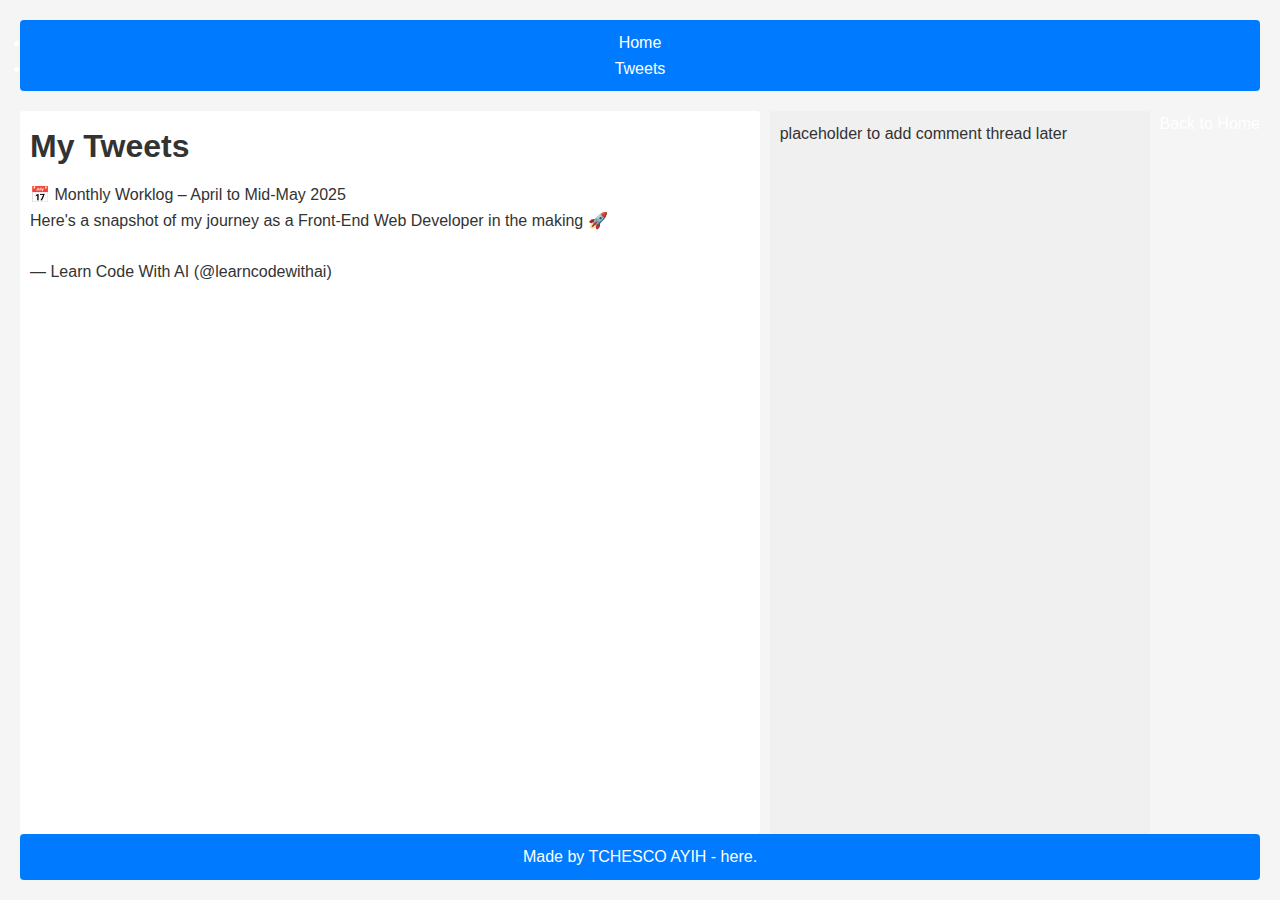
<file: css_basic/tweets.html>
<!DOCTYPE html>
<html lang="en">
  <head>
    <meta charset="UTF-8" />
    <title>My Tweets</title>
    <link href="base.css" rel="stylesheet" />
    <link href="styles.css" rel="stylesheet" />
  </head>

  <body>
    <header>
      <ul>
        <li><a href="index.html">Home</a></li>
        <li><a href="tweets.html">Tweets</a></li>
      </ul>
    </header>
    <main>
      <article>
        <h1>My Tweets</h1>

        <!-- Embedded tweet (example from Twitter Docs) -->
        <blockquote class="twitter-tweet">
          <p lang="en" dir="ltr">
            📅 Monthly Worklog – April to Mid-May 2025<br />
            Here&#39;s a snapshot of my journey as a Front-End Web Developer in
            the making 🚀<a
              href="https://twitter.com/hashtag/ALX_FE?src=hash&amp;ref_src=twsrc%5Etfw"
              >#ALX_FE</a
            >
            <a href="https://twitter.com/alx_africa?ref_src=twsrc%5Etfw"
              >@alx_africa</a
            >
          </p>
          &mdash; Learn Code With AI (@learncodewithai)
          <a
            href="https://twitter.com/learncodewithai/status/1924788985370407192?ref_src=twsrc%5Etfw"
            >May 20, 2025</a
          >
        </blockquote>
        <script
          async
          src="https://platform.twitter.com/widgets.js"
          charset="utf-8"
        ></script>
      </article>

      <aside>
        <p>placeholder to add comment thread later</p>
      </aside>
      <p><a href="index.html">Back to Home</a></p>
    </main>

    <footer>
      <p>
        Made by TCHESCO AYIH -
        <a href="https://www.alxafrica.com/" target="_blank">here</a>.
      </p>
    </footer>
  </body>
</html>
</file>
<file: css_basic/base.css>
* {
  margin: 0;
  padding: 0;
  box-sizing: border-box;
}

body {
  font-family: Arial, sans-serif;
  background-color: #f5f5f5;
  color: #333;
  line-height: 1.6;
  padding: 20px;
}

h1,
h2,
h3 {
  margin-bottom: 10px;
}

/* Links */
a {
  color: #ffffff;
  text-decoration: none;
}

a:hover {
  text-decoration: underline;
}
</file>
<file: css_basic/styles.css>
.tweet {
  background-color: white;
  padding: 15px;
  margin-bottom: 15px;
  border-radius: 5px;
  box-shadow: 0 2px 5px rgba(0, 0, 0, 0.1);
}

header {
  background-color: #007bff;
  color: white;
  padding: 10px;
  border-radius: 5px;
  margin-bottom: 20px;
}

body {
  display: flex;
  flex-direction: column;
  height: 100vh;
  margin: 0;
}

main {
  display: flex;
  flex-direction: row;
  flex: auto;
  gap: 10px;
  flex-grow: 1;
}

article {
  flex: 2;
  overflow-y: auto;
  background-color: #fff;
  padding: 10px;
  border-radius: 4px;
}

aside {
  flex: 1;
  overflow-y: auto;
  background-color: #f0f0f0;
  padding: 10px;
  border-radius: 4px;
}

header,
footer {
  padding: 10px;
  background-color: #007bff;
  color: white;
  text-align: center;
  border-radius: 4px;
}
</file>
